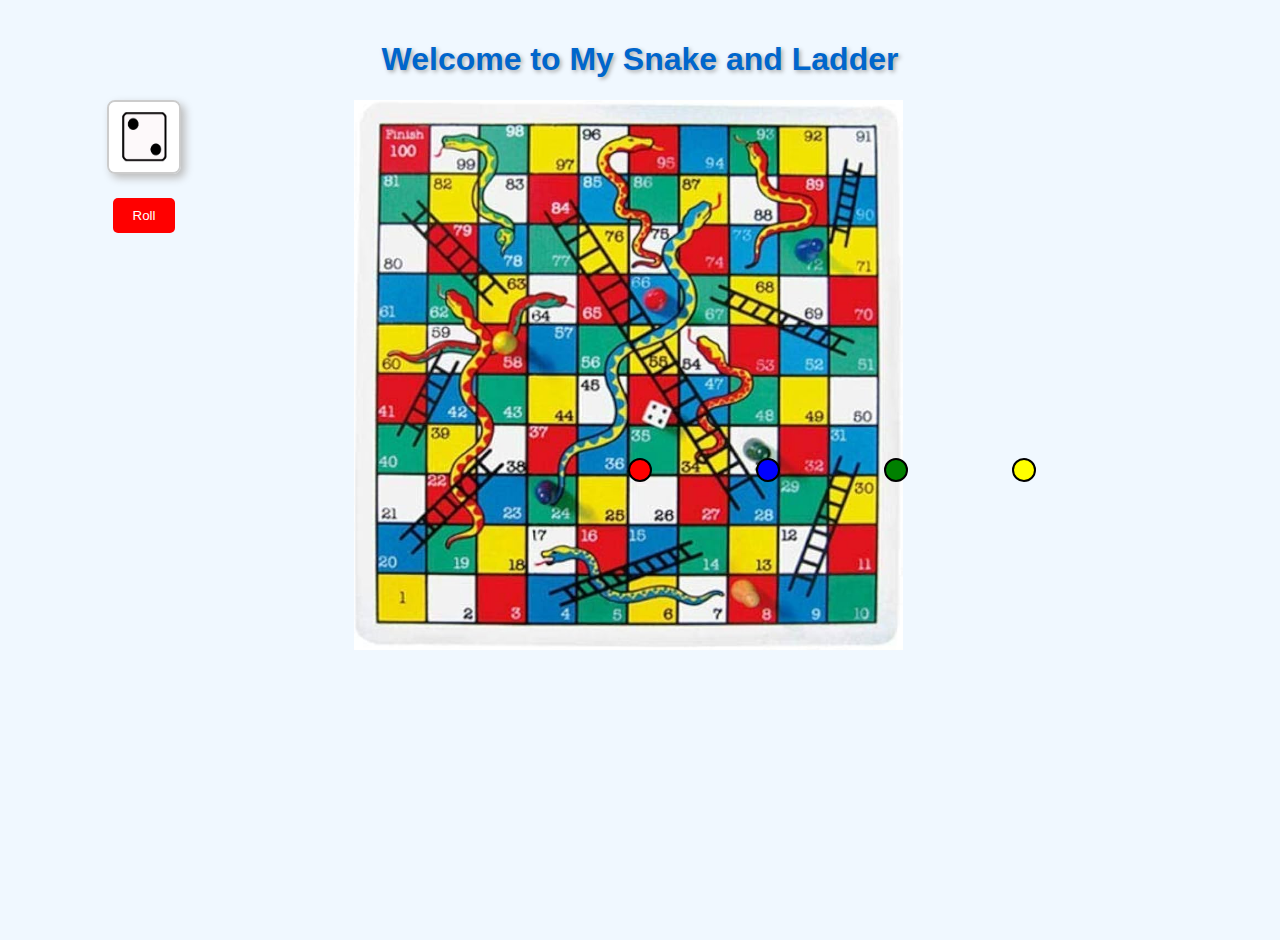
<file: poin.html>
<!DOCTYPE html>
<html lang="en">
<head>
    <meta charset="UTF-8">
    <meta name="viewport" content="width=device-width, initial-scale=1.0">
    <title>snake and ladder</title>
    <style>
        body {
            font-family: Arial, sans-serif;
            background-color: #f0f8ff;
            color: #333;
            margin: 0;
            padding: 20px;
            text-align: center;
            position: relative; /* Add relative positioning to the body */
            height: 100vh; /* Set body height to full viewport height */
        }
        h1 {
            color: #0066cc;
            text-shadow: 2px 2px 4px #aaa;
        }
        p {
            font-size: 18px;
            line-height: 1.6;
            margin: 20px 0;
        }
        img.dice {
            max-width: 70px;
            height: 70px;
            border: 2px solid #ccc;
            box-shadow: 4px 4px 8px #bbb;
            border-radius: 8px;
            transition: transform 0.2s;
            display: inline-block;
        }
        img.dice:hover {
            transform: scale(1.05);
        }
        input {
            display: block;
            margin: 20px auto; /* Centered the button horizontally */
            background-color: red;
            color: white;
            padding: 10px 20px;
            border: none;
            border-radius: 5px;
            cursor: pointer;
        }
        img.snake {
            max-width: 90%;
            height: 550px;
            margin-left: 86px;
        }
        .pointer {
            width: 20px;
            height: 20px;
            position: absolute;
            border-radius: 50%;
            cursor: pointer;
            border: 2px solid black; /* Added border for better visibility */
        }
        #pointer-red {
            background-color: red;
            top: 50%; /* Initial positioning to make it visible */
            left: 50%; /* Initial positioning to make it visible */
            transform: translate(-50%, -50%); /* Center the pointer */
        }
        #pointer-blue {
            background-color: blue;
            top: 50%; /* Initial positioning to make it visible */
            left: 60%; /* Initial positioning to make it visible */
            transform: translate(-50%, -50%); /* Center the pointer */
        }
        #pointer-green {
            background-color: green;
            top: 50%; /* Initial positioning to make it visible */
            left: 70%; /* Initial positioning to make it visible */
            transform: translate(-50%, -50%); /* Center the pointer */
        }
        #pointer-yellow {
            background-color: yellow;
            top: 50%; /* Initial positioning to make it visible */
            left: 80%; /* Initial positioning to make it visible */
            transform: translate(-50%, -50%); /* Center the pointer */
        }

        .cont{
            display: flex;
        }
        .left{
            width: 20%;
        }
    </style>
</head>
<body>
    <h1>Welcome to My Snake and Ladder</h1>
    <div class="cont">
        <div class="left">
            <!-- <p>This is a simple webpage created as an example. It includes a heading, a paragraph, and a photo.</p> -->
            <form action="/roll" method="post">
                <!-- <img src="/static/{{ dice_img }}" alt="Example Photo" class="dice"> -->
                <img src="/static/dice2.jpeg" alt="Example Photo" class="dice">
                <input type="submit" value="Roll">
            </form>
        </div>
        <img class="snake" src="/static/snakeal.jpg" alt="">
    </div>

    <!-- Add pointers -->
    <div class="pointer" id="pointer-red"></div>
    <div class="pointer" id="pointer-blue"></div>
    <div class="pointer" id="pointer-green"></div>
    <div class="pointer" id="pointer-yellow"></div>

    <script>
        document.addEventListener('DOMContentLoaded', () => {
            const pointers = document.querySelectorAll('.pointer');

            pointers.forEach(pointer => {
                // Function to move the pointer
                const movePointer = (event) => {
                    const rect = document.body.getBoundingClientRect();
                    const scrollTop = window.pageYOffset || document.documentElement.scrollTop;
                    const scrollLeft = window.pageXOffset || document.documentElement.scrollLeft;
                    const clientTop = document.documentElement.clientTop || document.body.clientTop || 0;
                    const clientLeft = document.documentElement.clientLeft || document.body.clientLeft || 0;

                    const topOffset = rect.top + scrollTop - clientTop;
                    const leftOffset = rect.left + scrollLeft - clientLeft;

                    pointer.style.left = `${event.clientX - leftOffset - pointer.offsetWidth / 2}px`;
                    pointer.style.top = `${event.clientY - topOffset - pointer.offsetHeight / 2}px`;
                };

                // Event listener for dragging the pointer
                pointer.addEventListener('mousedown', () => {
                    document.addEventListener('mousemove', movePointer);
                });

                // Stop moving the pointer when mouse button is released
                document.addEventListener('mouseup', () => {
                    document.removeEventListener('mousemove', movePointer);
                });
            });
        });
    </script>
</body>
</html>
</file>
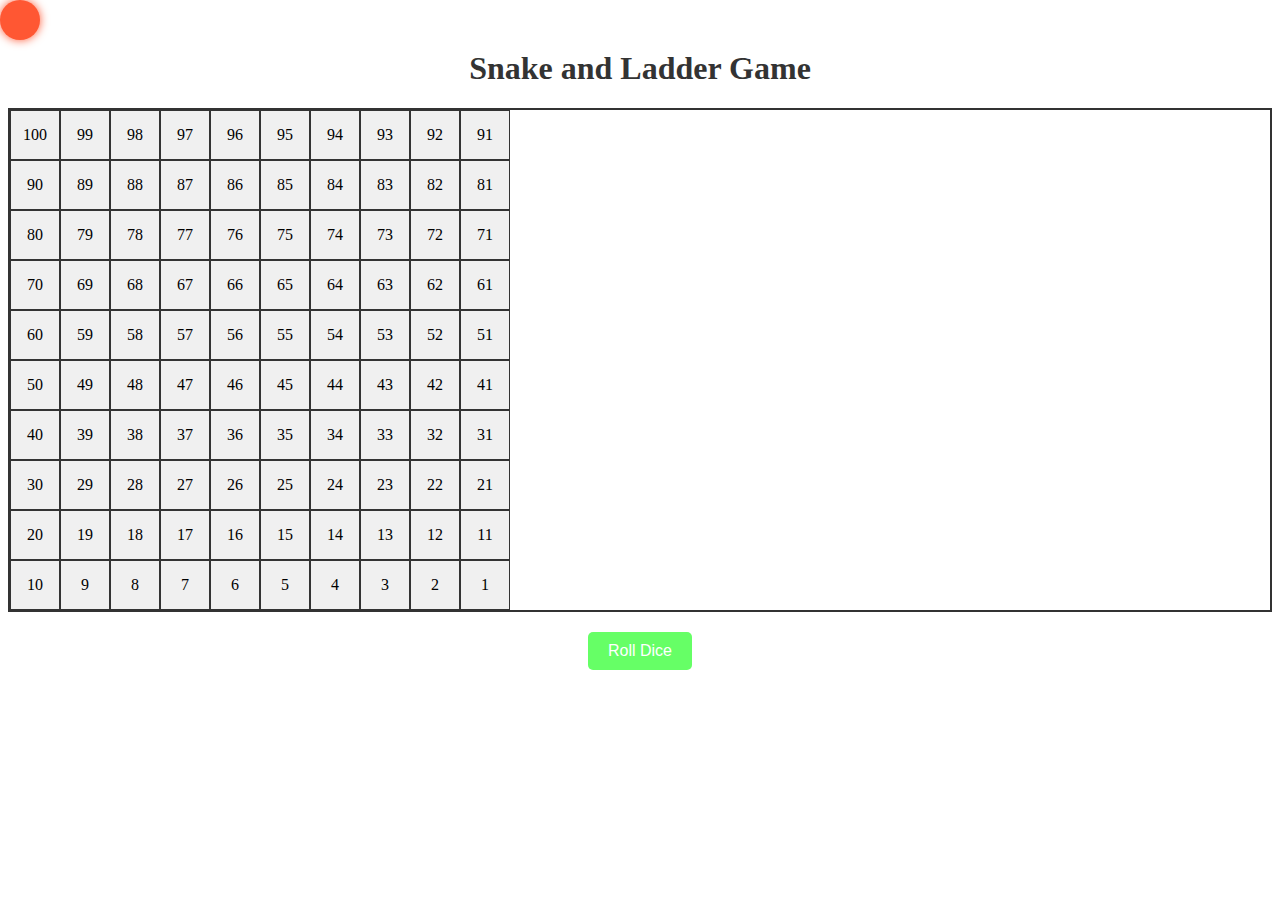
<file: saluj.html>
<!DOCTYPE html>
<html lang="en">
<head>
    <meta charset="UTF-8">
    <meta name="viewport" content="width=device-width, initial-scale=1.0">
    <title>Snake and Ladder Game</title>
    <link rel="stylesheet" href="styles.css">
</head>
<body>
    <div class="container">
        <h1>Snake and Ladder Game</h1>
        <div class="board">
            <!-- Board cells will be dynamically generated here -->
        </div>
        <button id="rollDiceBtn">Roll Dice</button>
        <div id="diceResult"></div>
        <div id="playerPiece"></div>
    </div>
    <script src="script.js"></script>
</body>
</html>
</file>
<file: styles.css>
/* Styling for the container */
.container {
    text-align: center;
    margin-top: 50px;
}

/* Styling for the game title */
h1 {
    color: #333;
}

/* Styling for the game board */
.board {
    display: grid;
    grid-template-columns: repeat(10, 50px);
    grid-template-rows: repeat(10, 50px);
    border: 2px solid #333;
    margin: 20px auto;
}

/* Styling for the cells */
.cell {
    border: 1px solid #333;
    display: flex;
    justify-content: center;
    align-items: center;
    background-color: #f0f0f0;
}

/* Styling for the player piece */
#playerPiece {
    width: 40px;
    height: 40px;
    background-color: #ff5733; /* Orange */
    position: absolute;
    transition: all 0.3s ease-in-out;
    border-radius: 50%;
    box-shadow: 0 0 10px #ff5733;
}

/* Styling for the dice roller button */
#rollDiceBtn {
    background-color: #66ff66; /* Green */
    color: #fff;
    border: none;
    padding: 10px 20px;
    font-size: 16px;
    cursor: pointer;
    border-radius: 5px;
    transition: background-color 0.3s ease-in-out;
}

#rollDiceBtn:hover {
    background-color: #4CAF50; /* Darker green */
}

/* Styling for the dice result */
#diceResult {
    font-size: 24px;
    margin-bottom: 10px;
    color: #333;
}
</file>
